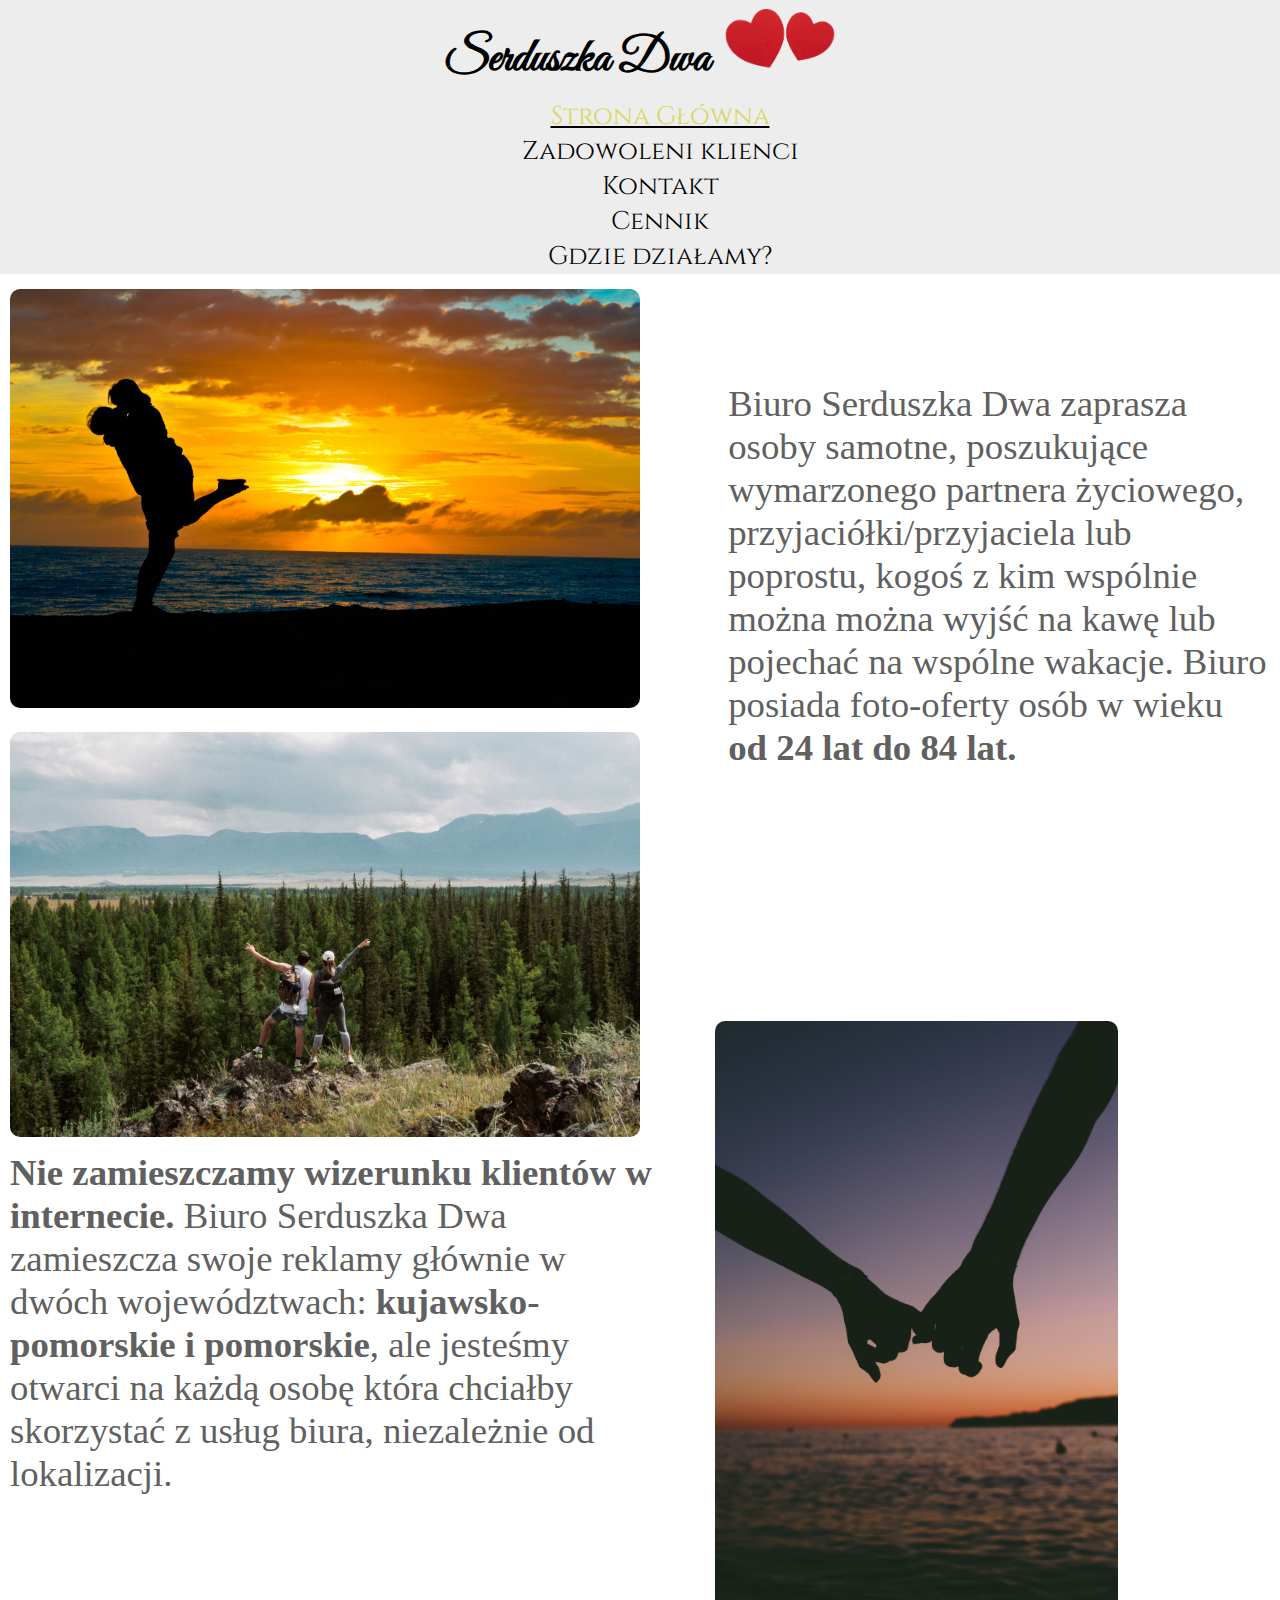
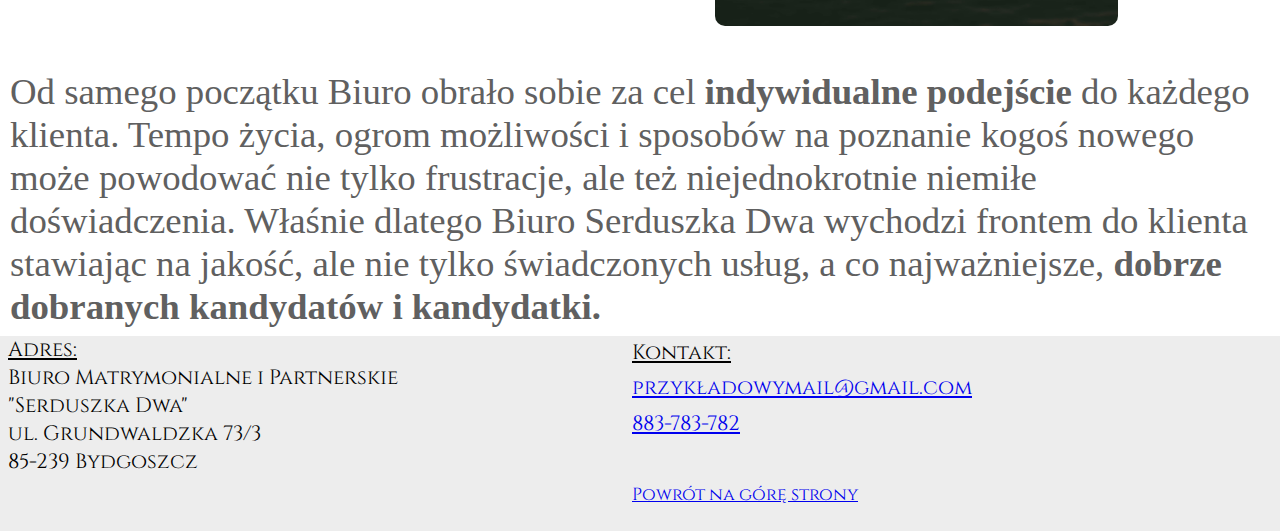
<file: index.html>
<!DOCTYPE html>
<html lang="en">
<head>
    <meta charset="UTF-8">
    <meta http-equiv="X-UA-Compatible" content="IE=edge">
    <meta name="viewport" content="width=device-width, initial-scale=1.0">
    <title>Serduszka Dwa - Biuro Matrymonialne i Partnerskie</title>
    <link rel="stylesheet" href="./resourses/stylesheet/index-style.css">
    <link rel="preconnect" href="https://fonts.googleapis.com">
    <link rel="preconnect" href="https://fonts.gstatic.com" crossorigin>
    <link href="https://fonts.googleapis.com/css2?family=Cinzel&display=swap" rel="stylesheet">
    <link rel="preconnect" href="https://fonts.googleapis.com">
    <link rel="preconnect" href="https://fonts.gstatic.com" crossorigin>
    <link href="https://fonts.googleapis.com/css2?family=Great+Vibes&display=swap" rel="stylesheet">
</head>
<body>
    <header>
        <div id="logo">
            <h1 class="logo">Serduszka Dwa</h1>
            <img class="logo-image" src="./resourses/images/logo-hearts.png">
        </div>
        <ul class="navigation">
            <li class="active">
                <a href="./index.html">Strona Główna</a>
            </li>
            <li>
                <a href="./resourses/html/media.html">Zadowoleni klienci</a>
            </li>
            <li>
                <a href="./resourses/html/contact.html">Kontakt</a>
            </li>
            <li>
                <a href="./resourses/html/price.html">Cennik</a>
            </li>
            <li>
                <a href="./resourses/html/location.html">Gdzie działamy?</a>
            </li>
        </ul>
    </header>
    <main>
        <img class="couple-in-shadow" src="./resourses/images/coupleinshadow.jpg">
        <img class="couple-hike" src="./resourses/images/couple-hike.jpg">
        <p class="p-one">Biuro Serduszka Dwa zaprasza osoby samotne, poszukujące wymarzonego partnera życiowego, przyjaciółki/przyjaciela lub poprostu,
            kogoś z kim wspólnie można można wyjść na kawę lub pojechać na wspólne wakacje.
            Biuro posiada foto-oferty osób w wieku <b>od 24 lat do 84 lat.</b></p>
        <p class="p-two"><b>Nie zamieszczamy wizerunku klientów w internecie.</b>
            Biuro Serduszka Dwa zamieszcza swoje reklamy głównie w dwóch województwach: <b>kujawsko-pomorskie i pomorskie</b>, ale
            jesteśmy otwarci na każdą osobę która chciałby skorzystać z usług biura, niezależnie od lokalizacji.</p>
        <img class="couple-hands" src="./resourses/images/couple-hands.jpg">
        <p class="p-three">Od samego początku Biuro obrało sobie za cel <b>indywidualne podejście</b> do każdego klienta. Tempo życia, ogrom możliwości i
            sposobów na poznanie kogoś nowego może powodować nie tylko frustracje, ale też niejednokrotnie niemiłe doświadczenia. Właśnie dlatego
            Biuro Serduszka Dwa wychodzi frontem do klienta stawiając na jakość, ale nie tylko świadczonych usług, a co najważniejsze, <b>dobrze dobranych
            kandydatów i kandydatki.</b></p>
    </main>
    <footer>
        <div class="column-one">
            <p class="address">Adres:</p>
            <p>Biuro Matrymonialne i Partnerskie<br>"Serduszka Dwa"<br>ul. Grundwaldzka 73/3<br>85-239 Bydgoszcz</p>
        </div>
        <div class="column-two">
            <p class="contact">Kontakt:</p>
            <p><a href="mailto:przykładowymail@gmail.com">przykładowymail@gmail.com</a><br><a href="tel:883-783-782">883-783-782</a></p>
            <br><a class="up" href="./index.html">Powrót na górę strony</a>
        </div>
    </footer>
</body>
</html>
</file>
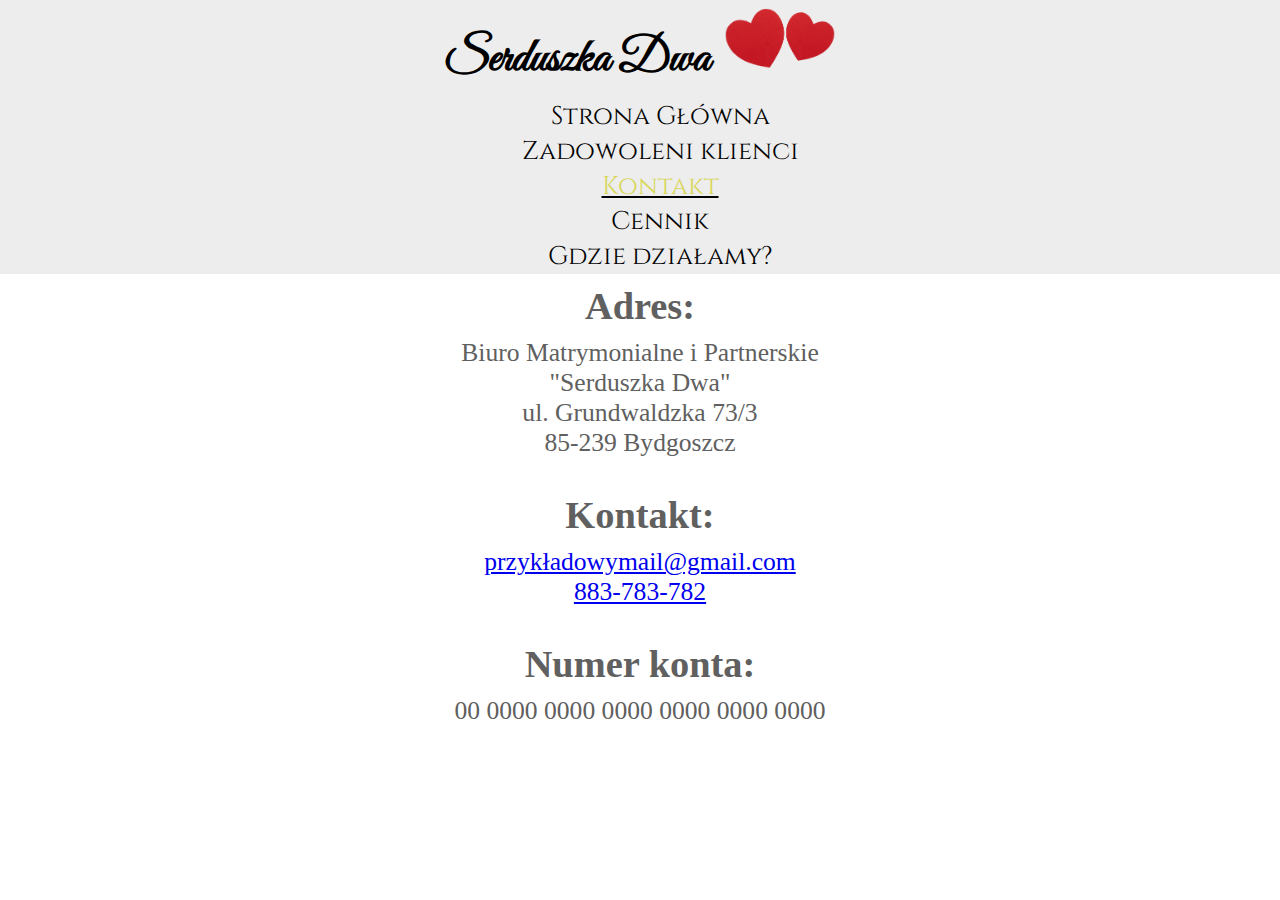
<file: resourses/html/contact.html>
<!DOCTYPE html>
<html lang="en">
<head>
    <meta charset="UTF-8">
    <meta http-equiv="X-UA-Compatible" content="IE=edge">
    <meta name="viewport" content="width=device-width, initial-scale=1.0">
    <title>Serduszka Dwa - Biuro Matrymonialne i Partnerskie</title>
    <link rel="stylesheet" href="../stylesheet/contact-style.css">
    <link rel="preconnect" href="https://fonts.googleapis.com">
    <link rel="preconnect" href="https://fonts.gstatic.com" crossorigin>
    <link href="https://fonts.googleapis.com/css2?family=Cinzel&display=swap" rel="stylesheet">
    <link rel="preconnect" href="https://fonts.googleapis.com">
    <link rel="preconnect" href="https://fonts.gstatic.com" crossorigin>
    <link href="https://fonts.googleapis.com/css2?family=Great+Vibes&display=swap" rel="stylesheet">
</head>
<body>
    <header>
        <div id="logo">
            <h1 class="logo">Serduszka Dwa</h1>
            <img class="logo-image" src="../images/logo-hearts.png">
        </div>
        <ul class="navigation">
            <li>
                <a href="../../index.html">Strona Główna</a>
            </li>
            <li>
                <a href="./media.html">Zadowoleni klienci</a>
            </li>
            <li class="active">
                <a href="./contact.html">Kontakt</a>
            </li>
            <li>
                <a href="./price.html">Cennik</a>
            </li>
            <li>
                <a href="./location.html">Gdzie działamy?</a>
            </li>
        </ul>
    </header>
    <main>
        <h2>Adres:</h2>
            <p class="main-adress">Biuro Matrymonialne i Partnerskie<br>"Serduszka Dwa"<br>ul. Grundwaldzka 73/3<br>85-239 Bydgoszcz</p><br>
        <h2>Kontakt:</h2>
            <p class="main-contact"><a href="mailto:przykładowymail@gmail.com">przykładowymail@gmail.com</a><br><a href="tel:883-783-782">883-783-782</a></p><br>
        <h2>Numer konta:</h2>
            <p class="main-account">00 0000 0000 0000 0000 0000 0000</p>
    </main>
    <footer>
        <div class="column-one">
            <p class="address">Adres:</p>
            <p>Biuro Matrymonialne i Partnerskie<br>"Serduszka Dwa"<br>ul. Grundwaldzka 73/3<br>85-239 Bydgoszcz</p>
        </div>
        <div class="column-two">
            <p class="contact">Kontakt:</p>
            <p><a href="mailto:przykładowymail@gmail.com">przykładowymail@gmail.com</a><br><a href="tel:883-783-782">883-783-782</a></p>
            <br><a class="up" href="./contact.html">Powrót na górę strony</a>
        </div>
    </footer>
</body>
</html>
</file>
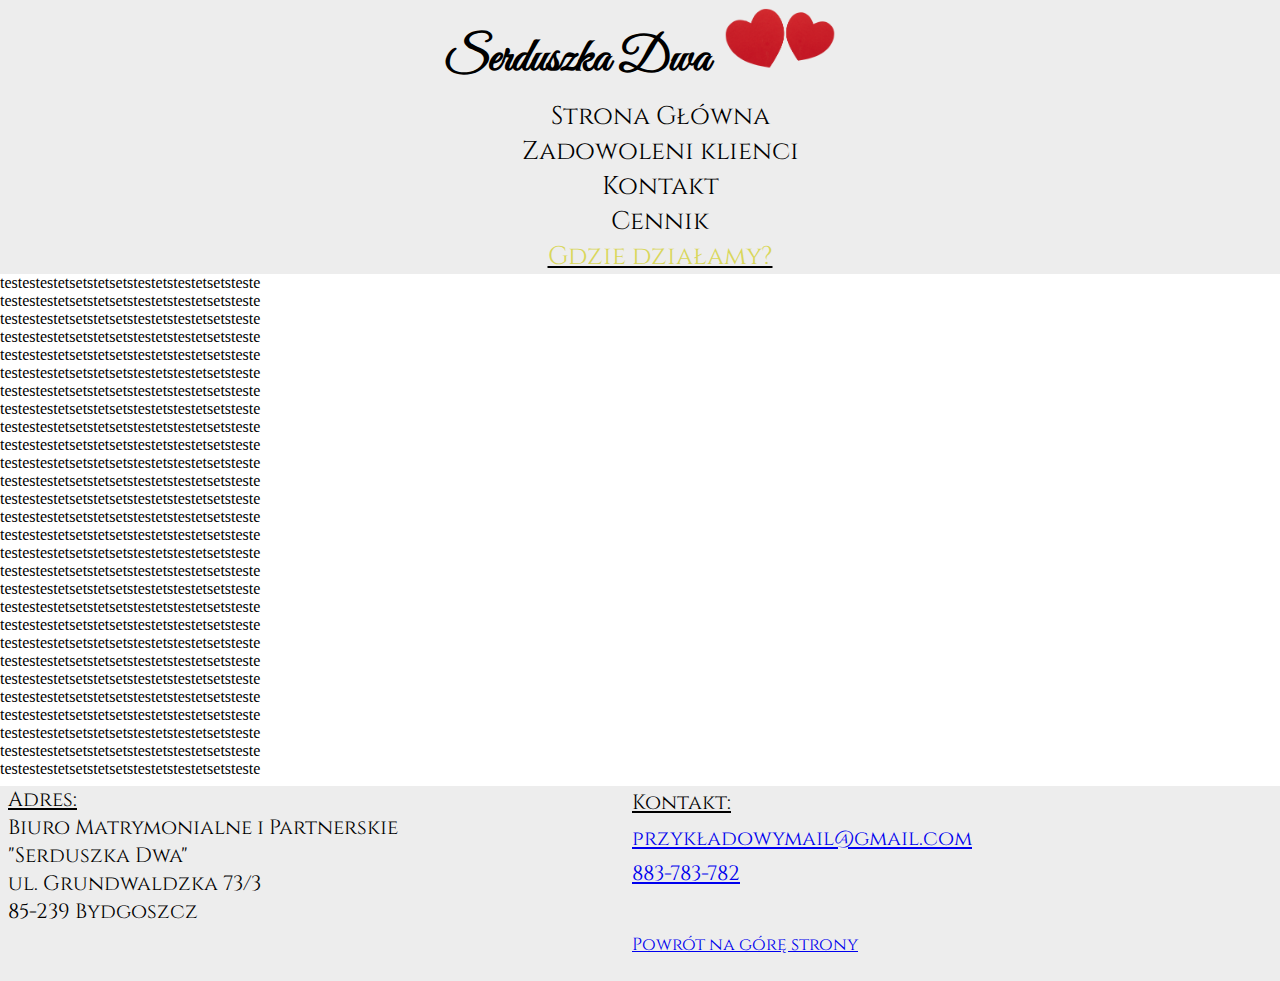
<file: resourses/html/location.html>
<!DOCTYPE html>
<html lang="en">
<head>
    <meta charset="UTF-8">
    <meta http-equiv="X-UA-Compatible" content="IE=edge">
    <meta name="viewport" content="width=device-width, initial-scale=1.0">
    <title>Serduszka Dwa - Biuro Matrymonialne i Partnerskie</title>
    <link rel="stylesheet" href="../stylesheet/location-style.css">
    <link rel="preconnect" href="https://fonts.googleapis.com">
    <link rel="preconnect" href="https://fonts.gstatic.com" crossorigin>
    <link href="https://fonts.googleapis.com/css2?family=Cinzel&display=swap" rel="stylesheet">
    <link rel="preconnect" href="https://fonts.googleapis.com">
    <link rel="preconnect" href="https://fonts.gstatic.com" crossorigin>
    <link href="https://fonts.googleapis.com/css2?family=Great+Vibes&display=swap" rel="stylesheet">
</head>
<body>
    <header>
        <div id="logo">
            <h1 class="logo">Serduszka Dwa</h1>
            <img class="logo-image" src="../images/logo-hearts.png">
        </div>
        <ul class="navigation">
            <li>
                <a href="../../index.html">Strona Główna</a>
            </li>
            <li>
                <a href="./media.html">Zadowoleni klienci</a>
            </li>
            <li>
                <a href="./contact.html">Kontakt</a>
            </li>
            <li>
                <a href="./price.html">Cennik</a>
            </li>
            <li class="active">
                <a href="./location.html">Gdzie działamy?</a>
            </li>
        </ul>
    </header>
    <main>
        <p>testestestetsetstetsetstestetstestetsetsteste<br>
            testestestetsetstetsetstestetstestetsetsteste<br>
            testestestetsetstetsetstestetstestetsetsteste<br>
            testestestetsetstetsetstestetstestetsetsteste<br>
            testestestetsetstetsetstestetstestetsetsteste<br>
            testestestetsetstetsetstestetstestetsetsteste<br>
            testestestetsetstetsetstestetstestetsetsteste<br>
            testestestetsetstetsetstestetstestetsetsteste<br>
            testestestetsetstetsetstestetstestetsetsteste<br>
            testestestetsetstetsetstestetstestetsetsteste<br>
            testestestetsetstetsetstestetstestetsetsteste<br>
            testestestetsetstetsetstestetstestetsetsteste<br>
            testestestetsetstetsetstestetstestetsetsteste<br>
            testestestetsetstetsetstestetstestetsetsteste<br>
            testestestetsetstetsetstestetstestetsetsteste<br>
            testestestetsetstetsetstestetstestetsetsteste<br>
            testestestetsetstetsetstestetstestetsetsteste<br>
            testestestetsetstetsetstestetstestetsetsteste<br>
            testestestetsetstetsetstestetstestetsetsteste<br>
            testestestetsetstetsetstestetstestetsetsteste<br>
            testestestetsetstetsetstestetstestetsetsteste<br>
            testestestetsetstetsetstestetstestetsetsteste<br>
            testestestetsetstetsetstestetstestetsetsteste<br>
            testestestetsetstetsetstestetstestetsetsteste<br>
            testestestetsetstetsetstestetstestetsetsteste<br>
            testestestetsetstetsetstestetstestetsetsteste<br>
            testestestetsetstetsetstestetstestetsetsteste<br>
            testestestetsetstetsetstestetstestetsetsteste<br></p>
    </main>
    <footer>
        <div class="column-one">
            <p class="address">Adres:</p>
            <p>Biuro Matrymonialne i Partnerskie<br>"Serduszka Dwa"<br>ul. Grundwaldzka 73/3<br>85-239 Bydgoszcz</p>
        </div>
        <div class="column-two">
            <p class="contact">Kontakt:</p>
            <p><a href="mailto:przykładowymail@gmail.com">przykładowymail@gmail.com</a><br><a href="tel:883-783-782">883-783-782</a></p>
            <br><a class="up" href="./location.html">Powrót na górę strony</a>
        </div>
    </footer>
</body>
</html>
</file>
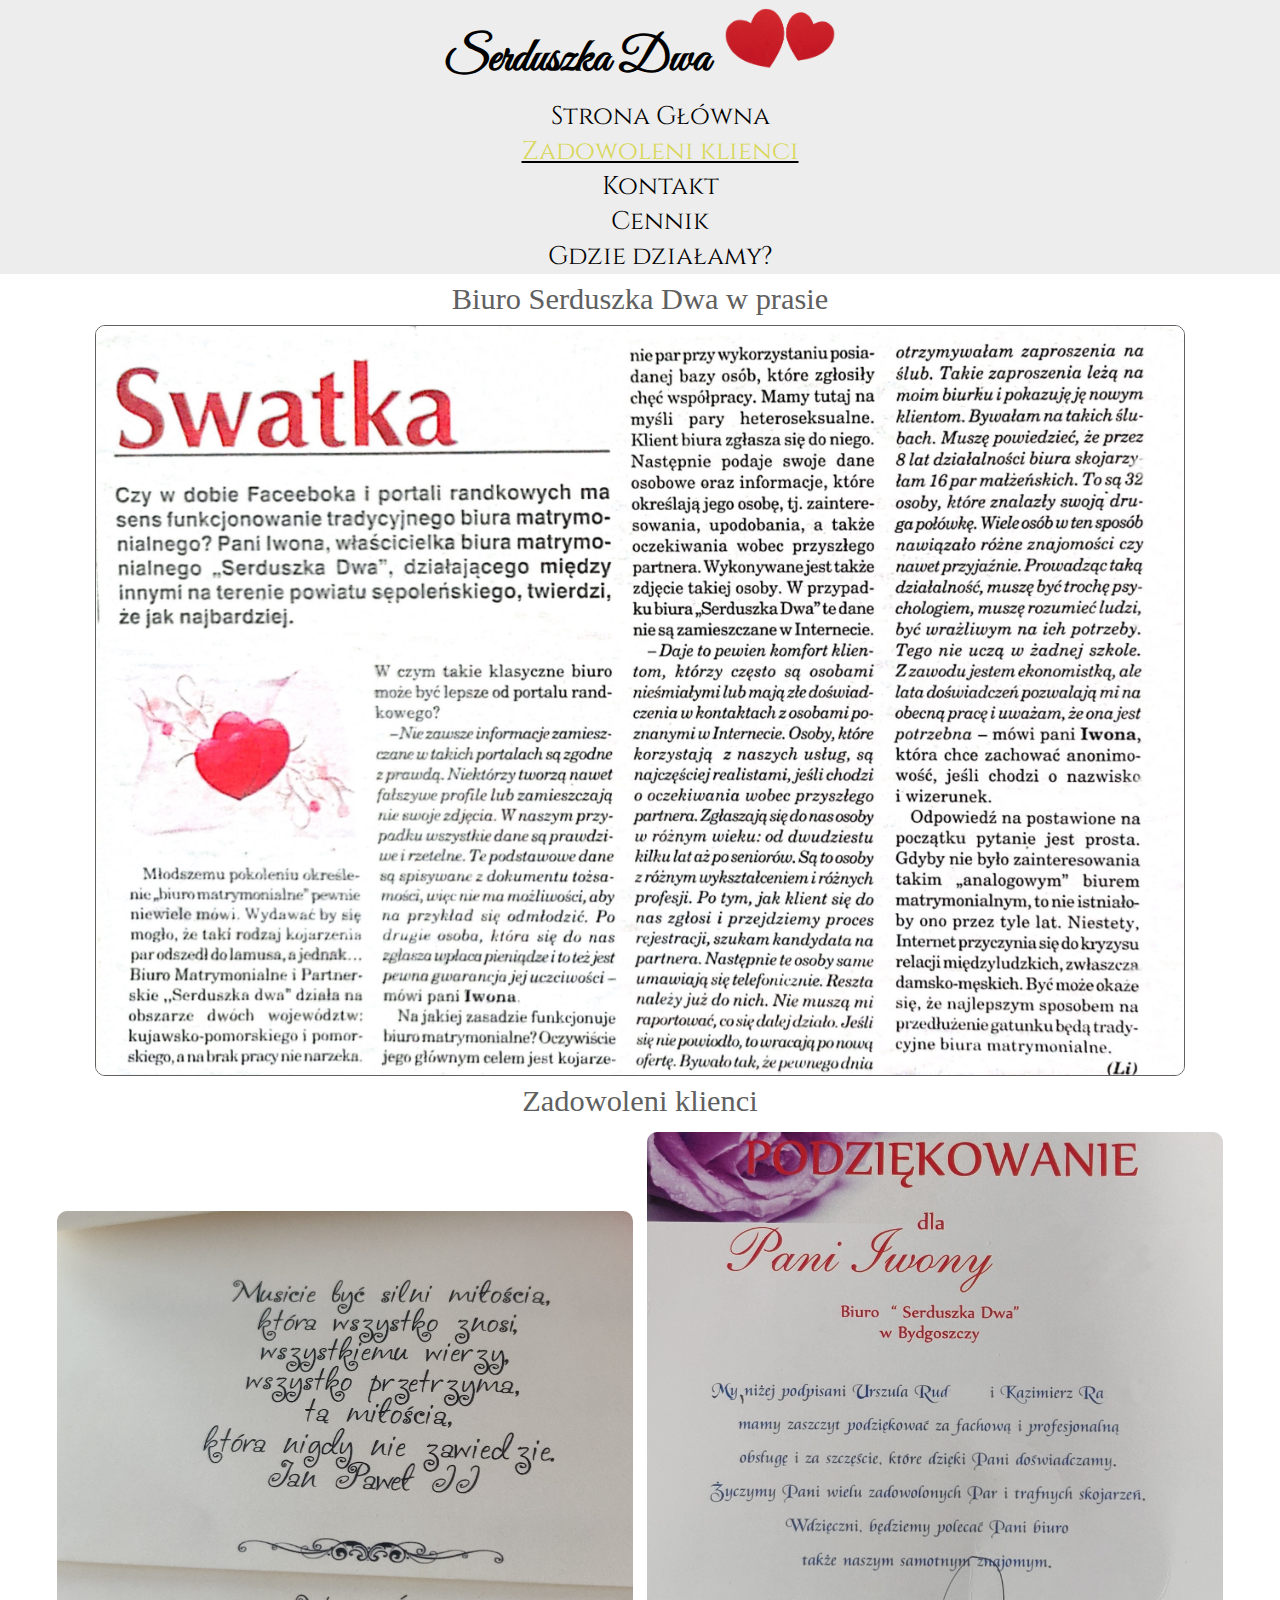
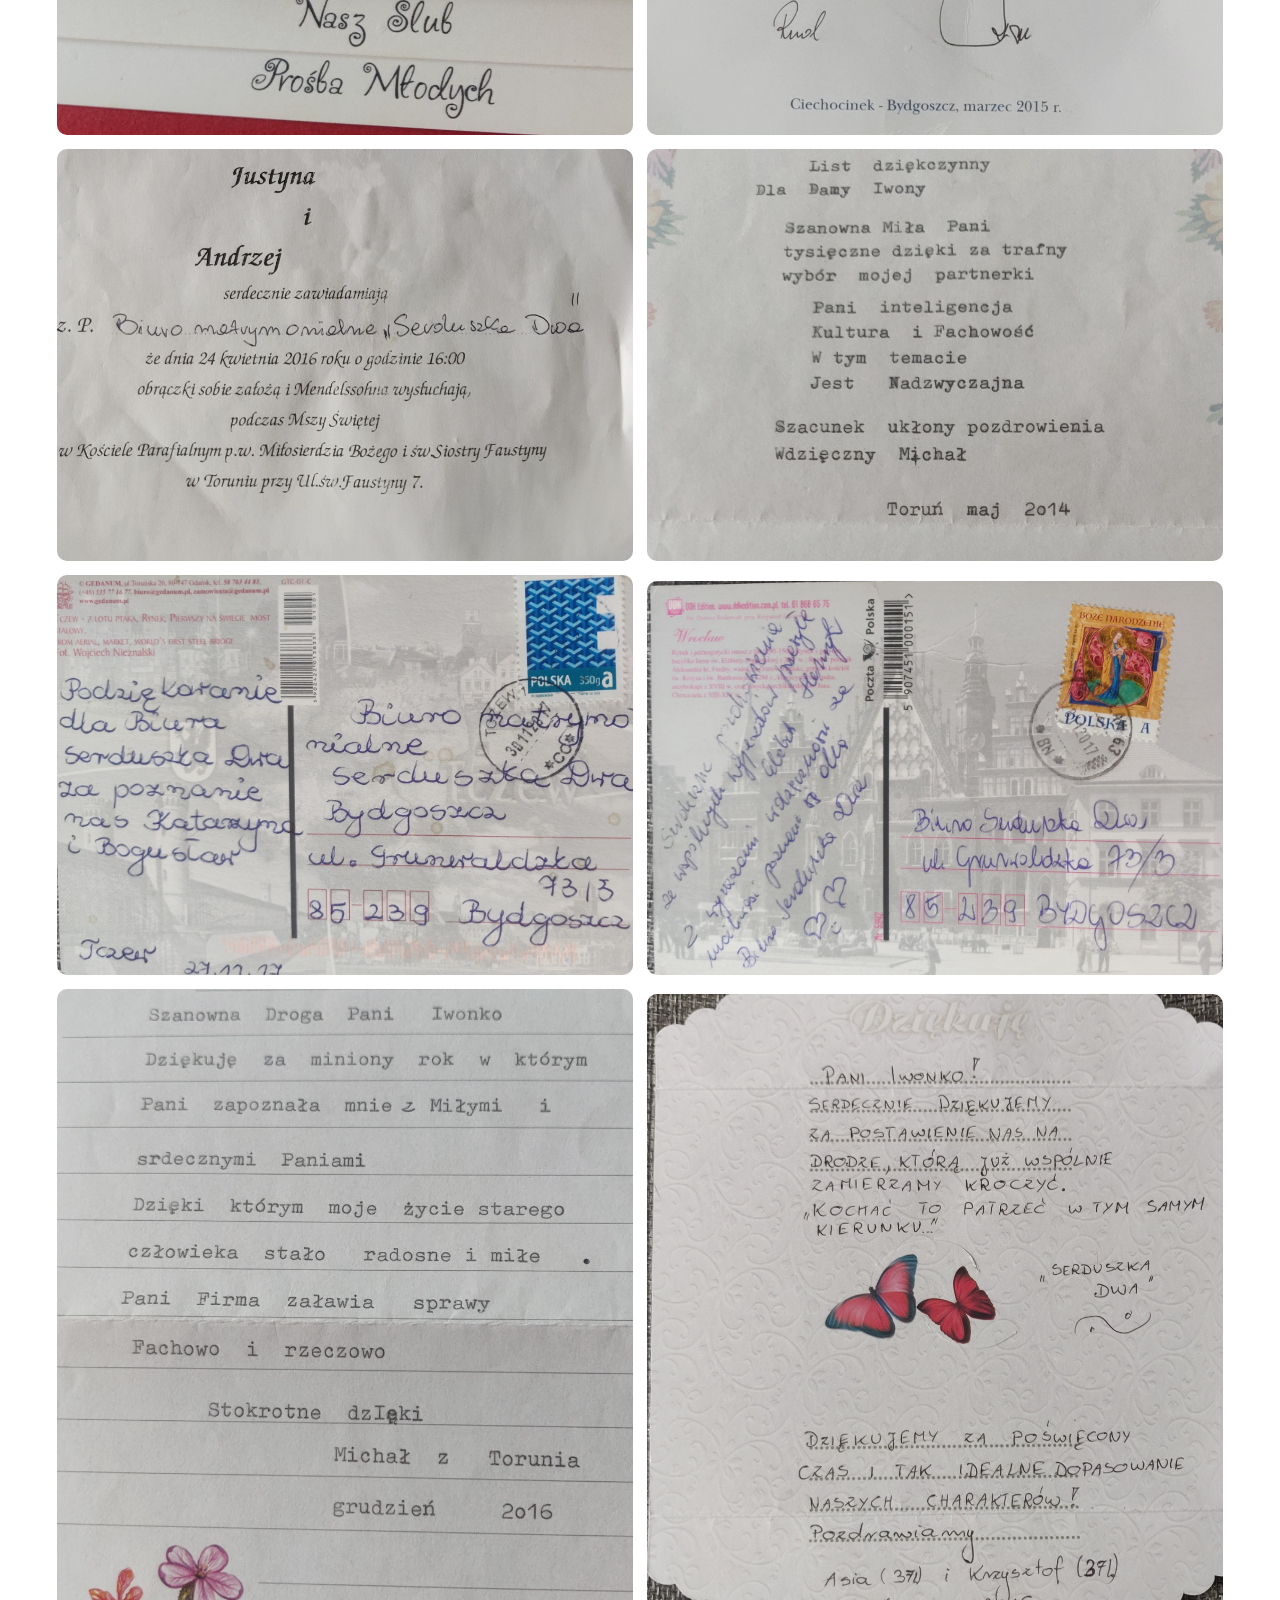
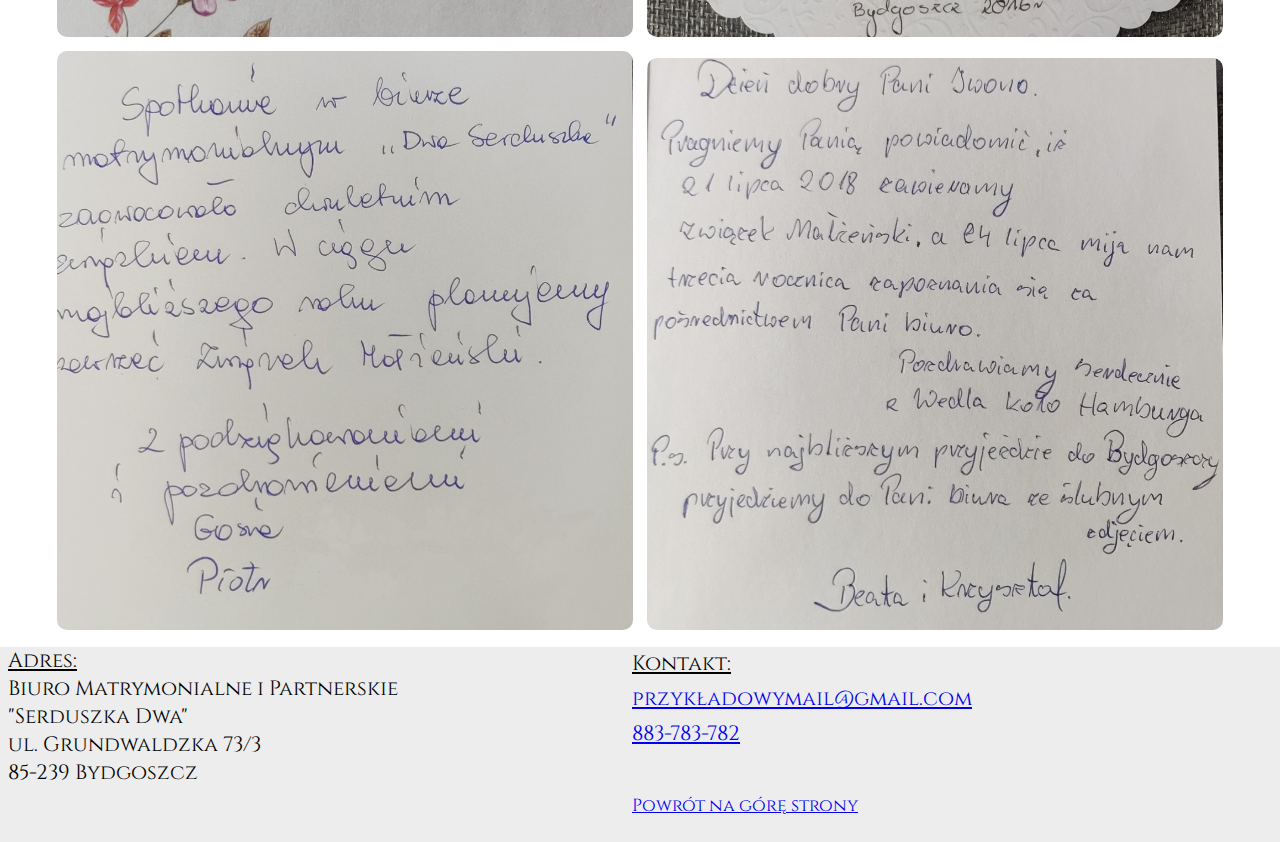
<file: resourses/html/media.html>
<!DOCTYPE html>
<html lang="en">
<head>
    <meta charset="UTF-8">
    <meta http-equiv="X-UA-Compatible" content="IE=edge">
    <meta name="viewport" content="width=device-width, initial-scale=1.0">
    <title>Serduszka Dwa - Biuro Matrymonialne i Partnerskie</title>
    <link rel="stylesheet" href="../stylesheet/media-style.css">
    <link rel="preconnect" href="https://fonts.googleapis.com">
    <link rel="preconnect" href="https://fonts.gstatic.com" crossorigin>
    <link href="https://fonts.googleapis.com/css2?family=Cinzel&display=swap" rel="stylesheet">
    <link rel="preconnect" href="https://fonts.googleapis.com">
    <link rel="preconnect" href="https://fonts.gstatic.com" crossorigin>
    <link href="https://fonts.googleapis.com/css2?family=Great+Vibes&display=swap" rel="stylesheet">
</head>
<body>
    <header>
        <div id="logo">
            <h1 class="logo">Serduszka Dwa</h1>
            <img class="logo-image" src="../images/logo-hearts.png">
        </div>
        <ul class="navigation">
            <li>
                <a href="../../index.html">Strona Główna</a>
            </li>
            <li class="active">
                <a href="./media.html">Zadowoleni klienci</a>
            </li>
            <li>
                <a href="./contact.html">Kontakt</a>
            </li>
            <li>
                <a href="./price.html">Cennik</a>
            </li>
            <li>
                <a href="./location.html">Gdzie działamy?</a>
            </li>
        </ul>
    </header>
    <main>
        <div id="h1">Biuro Serduszka Dwa w prasie</div>
            <img class="img-paper" src="../images/media/13.jpg">
        <div id="h2">Zadowoleni klienci</div>
        <div class="img-list">
            <img class="img" src="../images/media/2 - list.jpg">
            <img class="img" src="../images/media/15 - list.jpg">
            <img class="img" src="../images/media/16 - list.jpg">
            <img class="img" src="../images/media/12 - list.jpg">
            <img class="img" src="../images/media/14 - list.jpg">
            <img class="img" src="../images/media/4 - list.jpg">
            <img class="img" src="../images/media/10 - list.jpg">
            <img class="img" src="../images/media/19 - list.jpg">
            <img class="img" src="../images/media/18 - list.jpg">
            <img class="img" src="../images/media/17 - list.jpg">
        </div>
    </main>
    <footer>
        <div class="column-one">
            <p class="address">Adres:</p>
            <p>Biuro Matrymonialne i Partnerskie<br>"Serduszka Dwa"<br>ul. Grundwaldzka 73/3<br>85-239 Bydgoszcz</p>
        </div>
        <div class="column-two">
            <p class="contact">Kontakt:</p>
            <p><a href="mailto:przykładowymail@gmail.com">przykładowymail@gmail.com</a><br><a href="tel:883-783-782">883-783-782</a></p>
            <br><a class="up" href="./media.html">Powrót na górę strony</a>
        </div>
    </footer>
</body>
</html>
</file>
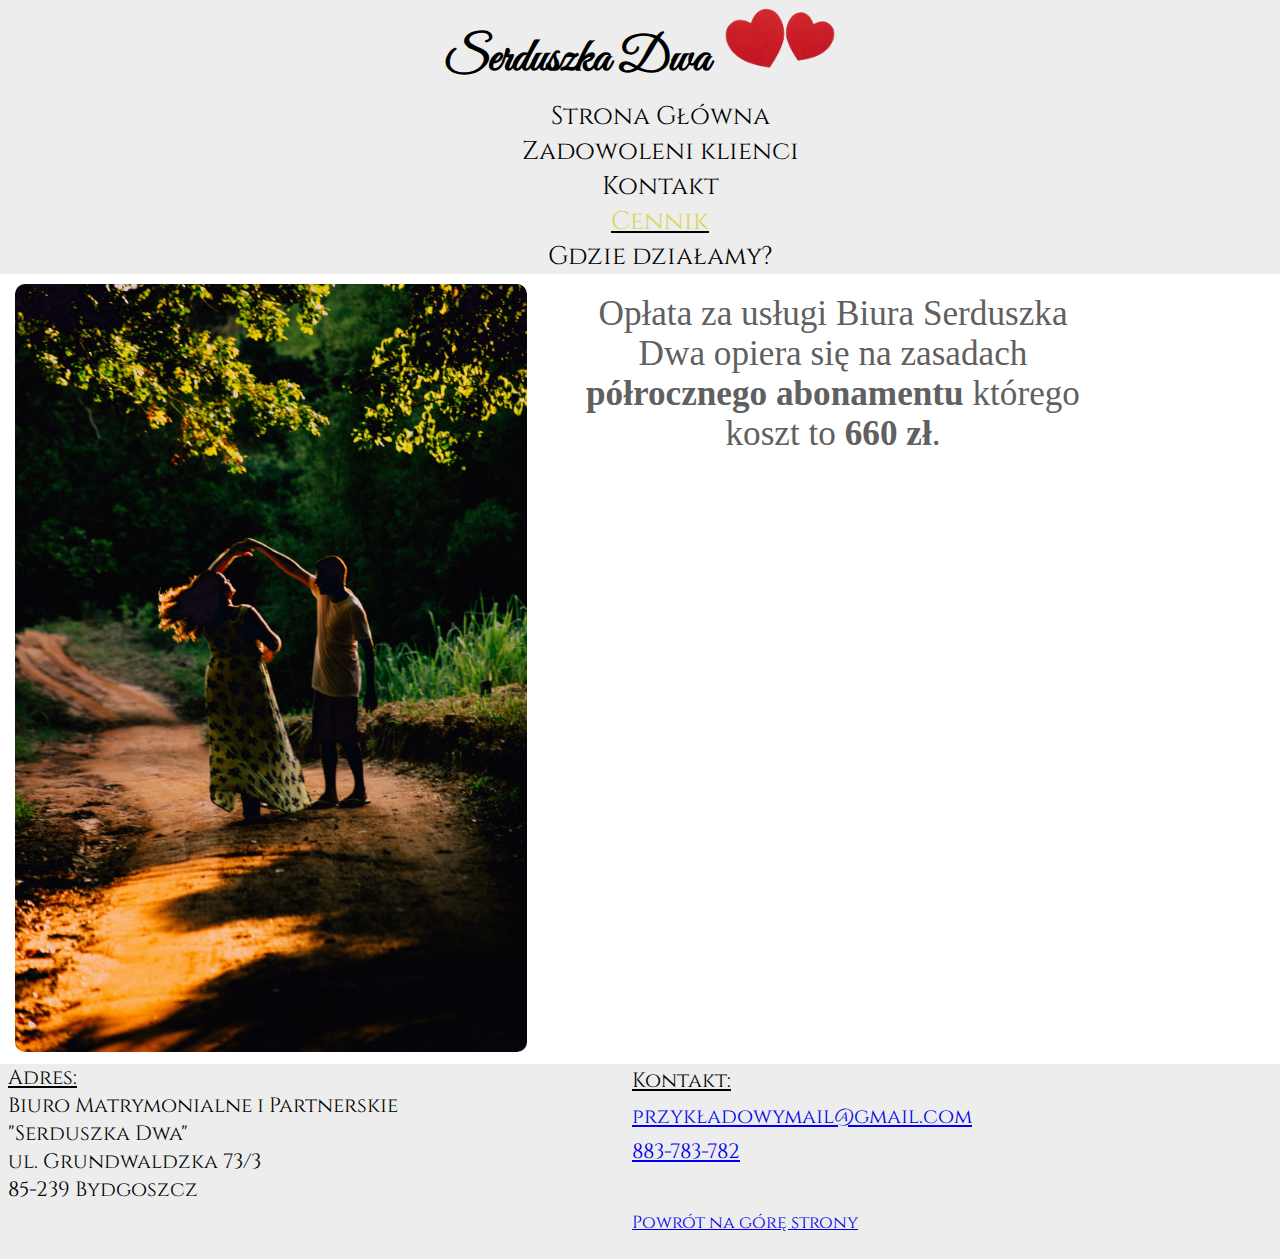
<file: resourses/html/price.html>
<!DOCTYPE html>
<html lang="en">
<head>
    <meta charset="UTF-8">
    <meta http-equiv="X-UA-Compatible" content="IE=edge">
    <meta name="viewport" content="width=device-width, initial-scale=1.0">
    <title>Serduszka Dwa - Biuro Matrymonialne i Partnerskie</title>
    <link rel="stylesheet" href="../stylesheet/price-style.css">
    <link rel="preconnect" href="https://fonts.googleapis.com">
    <link rel="preconnect" href="https://fonts.gstatic.com" crossorigin>
    <link href="https://fonts.googleapis.com/css2?family=Cinzel&display=swap" rel="stylesheet">
    <link rel="preconnect" href="https://fonts.googleapis.com">
    <link rel="preconnect" href="https://fonts.gstatic.com" crossorigin>
    <link href="https://fonts.googleapis.com/css2?family=Great+Vibes&display=swap" rel="stylesheet">
</head>
<body>
    <header>
        <div id="logo">
            <h1 class="logo">Serduszka Dwa</h1>
            <img class="logo-image" src="../images/logo-hearts.png">
        </div>
        <ul class="navigation">
            <li>
                <a href="../../index.html">Strona Główna</a>
            </li>
            <li>
                <a href="./media.html">Zadowoleni klienci</a>
            </li>
            <li>
                <a href="./contact.html">Kontakt</a>
            </li>
            <li class="active">
                <a href="./price.html">Cennik</a>
            </li>
            <li>
                <a href="./location.html">Gdzie działamy?</a>
            </li>
        </ul>
    </header>
    <main>
        <img class="couple-dance" src="../images/couple-dance.jpg"> 
        <div class="price-info">Opłata za usługi Biura Serduszka Dwa opiera się na zasadach <b>półrocznego abonamentu</b> którego koszt to <b>660 zł</b>.</div>
    </main>
    <footer>
        <div class="column-one">
            <p class="address">Adres:</p>
            <p>Biuro Matrymonialne i Partnerskie<br>"Serduszka Dwa"<br>ul. Grundwaldzka 73/3<br>85-239 Bydgoszcz</p>
        </div>
        <div class="column-two">
            <p class="contact">Kontakt:</p>
            <p><a href="mailto:przykładowymail@gmail.com">przykładowymail@gmail.com</a><br><a href="tel:883-783-782">883-783-782</a></p>
            <br><a class="up" href="./price.html">Powrót na górę strony</a>
        </div>
    </footer>
</body>
</html>
</file>
<file: resourses/stylesheet/index-style.css>
* {
    margin: 0;
}

html {
    font-size: 16px;
    height: 100%;
}

/* HEADER */

header {
    pointer-events: auto;
    background-color: #EDEDED;
    width: 100%;
}

#logo {
    text-align: center;
}


.logo {
    font-size: 2.8rem;
    font-family: 'Great Vibes', cursive;
    display: inline-block;
}

.logo-image {
    width: 5.8rem;
    display: inline-block;
    margin-top: 8px;
    padding-left: 10px;
}

ul {
    padding-top: 10px;
    z-index: 100;
    position: relative;
}

li {
    display: block;
    font-size: 1rem;
    font-family: 'Cinzel', serif;
    text-align: center;
}

li a {
    color: #000000;
    text-decoration: none;
}

.active {
    text-decoration: underline;
}

.active a {
    color: #D9D75B
}

/*BODY*/

main {
    margin: 5px 10px;
}

.couple-in-shadow {
    width: 52%;
    margin-top: 10px;
    margin-bottom: 10px;
    border-radius: 10px;
}

.couple-hike {
    width: 52%;
    margin-top: 10px;
    margin-bottom: 10px;
    border-radius: 10px;
}

.p-one {
    font-family: 'Antwerp Regular','Times New Roman',Times,serif;
    font-size: 1.1rem;
    width: 46%;
    color: #606060;
    float: right;
    margin-top: -145px;
}

.p-two {
    font-family: 'Antwerp Regular','Times New Roman',Times,serif;
    font-size: 1.1rem;
    width: 58%;
    color: #606060;
    float: left;
}

.couple-hands {
    width: 35%;
    border-radius: 10px;
    margin-left: 15px;
    margin-top: 15px;
    margin-bottom: 30px;
}

.p-three {
    font-family: 'Antwerp Regular','Times New Roman',Times,serif;
    font-size: 1.1rem;
    color: #606060;
}

.flowers-horizontal {
    width: 100%;
    opacity: 0.8;
}

/*FOOTER*/

footer {
    width: 100%;
    background-color: #EDEDED;
    margin-top: 8px;
    min-height: 95px;
}

.column-one {
    font-family: 'Cinzel', serif;
    font-size: 0.7rem;
    float: left;
    display: inline;
    width: 40%;
    padding-left: 8px;
}

.column-two {
    font-family: 'Cinzel', serif;
    font-size: 0.7rem;
    float: right;
    display: inline;
    padding-right: 8px;
    line-height: 1.2rem;
    width: 50%;
}

.up {
    font-family: 'Cinzel', serif;
    font-size: 0.5rem;
}

.address,
.contact {
    text-decoration: underline;
    background-color: #EDEDED;
}

/* @media section */

@media only screen and (min-width: 425px) {
    .p-one {
        margin-top: -160px;
        
    }

    .couple-hands {
        margin-top: -30px;
    }

    .p-three {
        margin-top: -20px;
    }
}

@media only screen and (min-width: 768px) {
    .logo {
        font-size: 3.1rem;
    }

    .logo-image {
        width: 6.1rem;
    }

    li {
        font-size: 1.3rem;
    }

    .couple-in-shadow {
        width: 50%;
        margin-top: 10px;
        margin-bottom: 10px;
        border-radius: 10px;
    }

    .couple-hike {
        width: 50%;
        margin-top: 10px;
        margin-bottom: 10px;
        border-radius: 10px;
    }

    .p-one {
        font-size: 1.75rem;
        width: 43%;
        margin-top: -260px;
        
    }

    .p-two {
        font-size: 1.75rem;
        width: 52%;
        
    }

    .couple-hands {
        width: 32%;
        margin-top: -90px;
        margin-left: 50px;
    }

    .p-three {
        font-size: 1.75rem;
        margin-top: 10px;
    }

    .column-one {
        font-size: 1.1rem;
    }

    .column-two {
        font-size: 1.1rem;
        line-height: 1.7rem;
    }

    .up {
        font-size: 0.8rem;
    }

    footer {
        min-height: 140px;
    }
}

@media only screen and (min-width: 1024px) {
    .logo {
        font-size: 3rem;
    }

    .logo-image {
        width: 7rem;
    }

    li {
        font-size: 1.6rem;
    }

    .couple-in-shadow {
        width: 50%;
        margin-top: 10px;
        margin-bottom: 10px;
        border-radius: 10px;
    }

    .couple-hike {
        width: 50%;
        margin-top: 10px;
        margin-bottom: 10px;
        border-radius: 10px;
    }

    .p-one {
        font-size: 2.3rem;
        width: 43%;
        margin-top: -340px;
        
    }

    .p-two {
        font-size: 2.3rem;
        width: 52%;
        
    }

    .couple-hands {
        width: 32%;
        margin-top: -130px;
        margin-left: 50px;
    }

    .p-three {
        font-size: 2.3rem;
        margin-top: 10px;
    }

    .column-one {
        font-size: 1.3rem;
    }

    .column-two {
        font-size: 1.3rem;
        line-height: 2.2rem;
    }

    .up {
        font-size: 1.1rem;
    }

    footer {
        min-height: 195px;
    }
}

@media only screen and (min-width: 1440px) {
    #logo {
        text-align: left;
        padding-top: 8px;
        padding-left: 15px;
        margin-bottom: 30px;
    }

    .logo {
        font-size: 3.3rem;
        position: absolute;
    }

    .logo-image {
        width: 6.3rem;
        position: absolute;
        margin-left: 300px;
        margin-top: -5px;
    }

    ul {
        position: relative;
    }

    li {
        display: inline-block;
        font-size: 1.45rem;
        padding: 8px;
    }

    .couple-in-shadow {
        width: 50%;
        margin-top: 10px;
        border-radius: 10px;
        margin-left: 25px;
    }

    .couple-hike {
        width: 50%;
        border-radius: 10px;
        margin-left: 25px;
    }

    .p-one {
        font-size: 2.3rem;
        width: 43%;
        margin-top: -485px;
        
    }

    .p-two {
        font-size: 2.3rem;
        width: 45%;
        float: right;
        margin-top: 15px;
    }

    .couple-hands {
        width: 30%;
        margin-left: 840px;
        margin-top: -80px;
    }

    .p-three {
        font-size: 2.3rem;
        width: 42%;
        margin-left: 90px;
        margin-top: -590px;
        margin-bottom: 60px;
    }

    .navigation {
        text-align: right;

    }

    footer {
        min-height: 170px;
    }

    .column-one {
        font-size: 1.2rem;
    }
    
    .column-two {
        font-size: 1.2rem;
        line-height: 2rem;
    }
    
    .up {
        font-size: 1rem;
    }
}

@media only screen and (min-width: 1900px) {
    #logo {
        text-align: left;
        padding-top: 8px;
        padding-left: 15px;
        margin-bottom: 30px;
    }

    .logo {
        font-size: 4rem;
        position: absolute;
    }

    .logo-image {
        width: 8rem;
        position: absolute;
        margin-left: 360px;
        margin-top: -5px;
    }

    ul {
        position: relative;
    }

    li {
        display: inline-block;
        font-size: 1.8rem;
        padding: 8px;
    }

    .navigation {
        text-align: right;

    }

    footer {
        min-height: 175px;
    }

    .column-one {
        font-size: 1.6rem;
    }

    .column-two {
        font-size: 1.6rem;
    }

    .up {
        font-size: 1.4rem;
    }
}
</file>
<file: resourses/stylesheet/contact-style.css>
* {
    margin: 0;
}

html {
    font-size: 16px;
}

/* HEADER */

header {  
    pointer-events: auto;
    background-color: #EDEDED;
    width: 100%;
}

#logo {
    text-align: center;
}

.logo {
    font-size: 2.8rem;
    font-family: 'Great Vibes', cursive;
    display: inline-block;
}

.logo-image {
    width: 5.8rem;
    display: inline-block;
    margin-top: 8px;
    padding-left: 10px;
}

ul {
    padding-top: 10px;
    z-index: 100;
    position: relative;   
}

li {
    display: block;
    font-size: 1rem;
    font-family: 'Cinzel', serif;
    text-align: center;
}

li a {
    color: #000000;
    text-decoration: none;
}

.active {
    text-decoration: underline;
}

.active a {
    color: #D9D75B
}

/*BODY*/

main {
    text-align: center;
    font-family: 'Antwerp Regular','Times New Roman',Times,serif;
    font-size: 1.1rem;  
    color: #606060;
    margin-top: 10px;
}

.main-adress,
.main-contact,
.main-account {
    margin-top: 10px;
    margin-bottom: 5px;
    
}

/*FOOTER*/

footer {
    width: 100%;
    background-color: #EDEDED;
    margin-top: 8px;
    min-height: 95px;
    visibility: hidden;
}

.column-one {
    font-family: 'Cinzel', serif;
    font-size: 0.7rem;
    float: left;
    display: inline;
    width: 40%;
    padding-left: 8px;
}

.column-two {
    font-family: 'Cinzel', serif;
    font-size: 0.7rem;
    float: right;
    display: inline;
    padding-right: 8px;
    line-height: 1.2rem;
    width: 50%;
}

.up {
    font-family: 'Cinzel', serif;
    font-size: 0.5rem;
}

.address,
.contact {
    text-decoration: underline;
    background-color: #EDEDED;
}

/* @media section */
@media only screen and (min-width: 768px) {
    .logo {
        font-size: 3.1rem;
    }

    .logo-image {
        width: 6.1rem;
    }

    li {
        font-size: 1.3rem;
    }
}

@media only screen and (min-width: 1024px) {
    .logo {
        font-size: 3rem;
    }

    .logo-image {
        width: 7rem;
    }

    li {
        font-size: 1.6rem;
    }

    main {
        font-size: 1.6rem;
    }

}

@media only screen and (min-width: 1440px) {
    #logo {
        text-align: left;
        padding-top: 8px;
        padding-left: 15px;
        margin-bottom: 30px;
    }

    .logo {
        font-size: 3.3rem;
        position: absolute;
    }

    .logo-image {
        width: 6.3rem;
        position: absolute;
        margin-left: 300px;
        margin-top: -5px;
    }

    ul {
        position: relative;
    }

    li {
        display: inline-block;
        font-size: 1.45rem;
        padding: 8px;
    }

    main {
        font-size: 1.6rem;
    }

    .navigation {
        text-align: right;

    }

    footer {
        min-height: 170px;
    }

    .column-one {
        font-size: 1.2rem;
    }
    
    .column-two {
        font-size: 1.2rem;
        line-height: 2rem;
    }
    
    .up {
        font-size: 1rem;
    }
}

@media only screen and (min-width: 1900px) {
    #logo {
        text-align: left;
        padding-top: 8px;
        padding-left: 15px;
        margin-bottom: 30px;
    }
    
    .logo {
        font-size: 4rem;
        position: absolute;
    }

    .logo-image {
        width: 8rem;
        position: absolute;
        margin-left: 360px;
        margin-top: -5px;
    }

    ul {
        position: relative;
    }

    li {
        display: inline-block;
        font-size: 1.8rem;
        padding: 8px;  
    }

    .navigation {
        text-align: right;
        
    }
    
    footer {
        min-height: 175px;
    }

    .column-one {
        font-size: 1.6rem;
    }
    
    .column-two {
        font-size: 1.6rem;
    }
    
    .up {
        font-size: 1.4rem;
    }
}
</file>
<file: resourses/stylesheet/location-style.css>
* {
    margin: 0;
}

html {
    font-size: 16px;
}

/* HEADER */

header {  
    pointer-events: auto;
    background-color: #EDEDED;
    width: 100%;
}

#logo {
    text-align: center;
}

.logo {
    font-size: 2.8rem;
    font-family: 'Great Vibes', cursive;
    display: inline-block;
}

.logo-image {
    width: 5.8rem;
    display: inline-block;
    margin-top: 8px;
    padding-left: 10px;
}

ul {
    padding-top: 10px;
    z-index: 100;
    position: relative;   
}

li {
    display: block;
    font-size: 1rem;
    font-family: 'Cinzel', serif;
    text-align: center;
}

li a {
    color: #000000;
    text-decoration: none;
}

.active {
    text-decoration: underline;
}

.active a {
    color: #D9D75B
}

/*BODY*/

img {
    display: block;
    margin-left: auto;
    margin-right: auto;
    width: 80%;
}

/*FOOTER*/

footer {
    width: 100%;
    background-color: #EDEDED;
    margin-top: 8px;
    min-height: 95px;
}

.column-one {
    font-family: 'Cinzel', serif;
    font-size: 0.7rem;
    float: left;
    display: inline;
    width: 40%;
    padding-left: 8px;
}

.column-two {
    font-family: 'Cinzel', serif;
    font-size: 0.7rem;
    float: right;
    display: inline;
    padding-right: 8px;
    line-height: 1.2rem;
    width: 50%;
}

.up {
    font-family: 'Cinzel', serif;
    font-size: 0.5rem;
}

.address,
.contact {
    text-decoration: underline;
    background-color: #EDEDED;
}

/* @media section */
@media only screen and (min-width: 768px) {
    .logo {
         font-size: 3.1rem;
    }
    
    .logo-image {
        width: 6.1rem;
    }
    
    li {
         font-size: 1.3rem;
    }



    .column-one {
        font-size: 1.1rem;
    }

    .column-two {
        font-size: 1.1rem;
        line-height: 1.7rem;
    }

    .up {
        font-size: 0.8rem;
    }

    footer {
        min-height: 140px;
    }
    
}

@media only screen and (min-width: 1024px) {
    .logo {
        font-size: 3rem;
    }

    .logo-image {
        width: 7rem;
    }

    li {
        font-size: 1.6rem;
    }
    .column-one {
        font-size: 1.3rem;
    }

    .column-two {
        font-size: 1.3rem;
        line-height: 2.2rem;
    }

    .up {
        font-size: 1.1rem;
    }

    footer {
        min-height: 195px;
    }
}

@media only screen and (min-width: 1440px) {
    #logo {
        text-align: left;
        padding-top: 8px;
        padding-left: 15px;
        margin-bottom: 30px;
    }

    .logo {
        font-size: 3.3rem;
        position: absolute;
    }

    .logo-image {
        width: 6.3rem;
        position: absolute;
        margin-left: 300px;
        margin-top: -5px;
    }

    ul {
        position: relative;
    }

    li {
        display: inline-block;
        font-size: 1.45rem;
        padding: 8px;
    }


    .navigation {
        text-align: right;

    }

    footer {
        min-height: 170px;
    }

    .column-one {
        font-size: 1.2rem;
    }
    
    .column-two {
        font-size: 1.2rem;
        line-height: 2rem;
    }
    
    .up {
        font-size: 1rem;
    }
}

@media only screen and (min-width: 1900px) {
    #logo {
        text-align: left;
        padding-top: 8px;
        padding-left: 15px;
        margin-bottom: 30px;
    }
    
    .logo {
        font-size: 4rem;
        position: absolute;
    }

    .logo-image {
        width: 8rem;
        position: absolute;
        margin-left: 360px;
        margin-top: -5px;
    }

    ul {
        position: relative;
    }

    li {
        display: inline-block;
        font-size: 1.8rem;
        padding: 8px;  
    }

    .navigation {
        text-align: right;
        
    }
    
    footer {
        min-height: 175px;
    }

    .column-one {
        font-size: 1.6rem;
    }
    
    .column-two {
        font-size: 1.6rem;
    }
    
    .up {
        font-size: 1.4rem;
    }
}
</file>
<file: resourses/stylesheet/media-style.css>
* {
    margin: 0;
}

html {
    font-size: 16px;
}

/* HEADER */

header {  
    pointer-events: auto;
    background-color: #EDEDED;
    width: 100%;
}

#logo {
    text-align: center;
}

.logo {
    font-size: 2.8rem;
    font-family: 'Great Vibes', cursive;
    display: inline-block;
}

.logo-image {
    width: 5.8rem;
    display: inline-block;
    margin-top: 8px;
    padding-left: 10px;
}

ul {
    padding-top: 10px;
    z-index: 100;
    position: relative;   
}

li {
    display: block;
    font-size: 1rem;
    font-family: 'Cinzel', serif;
    text-align: center;
}

li a {
    color: #000000;
    text-decoration: none;
}

.active {
    text-decoration: underline;
}

.active a {
    color: #D9D75B
}

/*BODY*/

#h1,
#h2 {
    font-family: 'Antwerp Regular','Times New Roman',Times,serif; 
    color: #606060;
    text-align: center;
    margin-top: 8px;
    margin-bottom: 8px;
    font-size: 1.7rem;
}

.img-paper {
    border: 1px solid #606060;
    border-radius: 10px;
    width: 85%;
    display: block;
    margin-left: auto;
    margin-right: auto;
}

.img-list {
    width: 100%;
    text-align: center;
}

.img {
    margin: 5px;
    border-radius: 10px;
    width: 45%;
}

/*FOOTER*/

footer {
    width: 100%;
    background-color: #EDEDED;
    margin-top: 8px;
    min-height: 95px;
}

.column-one {
    font-family: 'Cinzel', serif;
    font-size: 0.7rem;
    float: left;
    display: inline;
    width: 40%;
    padding-left: 8px;
}

.column-two {
    font-family: 'Cinzel', serif;
    font-size: 0.7rem;
    float: right;
    display: inline;
    padding-right: 8px;
    line-height: 1.2rem;
    width: 50%;
}

.up {
    font-family: 'Cinzel', serif;
    font-size: 0.5rem;
}

.address,
.contact {
    text-decoration: underline;
    background-color: #EDEDED;
}

/* @media section */
@media only screen and (min-width: 768px) {
    .logo {
        font-size: 3.1rem;
    }

    .logo-image {
        width: 6.1rem;
    }

    li {
        font-size: 1.3rem;
    }

    .column-one {
        font-size: 1.1rem;
    }

    .column-two {
        font-size: 1.1rem;
        line-height: 1.7rem;
    }

    .up {
        font-size: 0.8rem;
    }

    footer {
        min-height: 140px;
    }
    
}

@media only screen and (min-width: 1024px) {
    .logo {
        font-size: 3rem;
    }

    .logo-image {
        width: 7rem;
    }

    li {
        font-size: 1.6rem;
    }

    #h1,
    #h2 {
        font-size: 1.9rem;
    }

    .column-one {
        font-size: 1.3rem;
    }

    .column-two {
        font-size: 1.3rem;
        line-height: 2.2rem;
    }

    .up {
        font-size: 1.1rem;
    }

    footer {
        min-height: 195px;
    }
}

@media only screen and (min-width: 1440px) {
    #logo {
        text-align: left;
        padding-top: 8px;
        padding-left: 15px;
        margin-bottom: 30px;
    }

    .logo {
        font-size: 3.3rem;
        position: absolute;
    }

    .logo-image {
        width: 6.3rem;
        position: absolute;
        margin-left: 300px;
        margin-top: -5px;
    }

    ul {
        position: relative;
    }

    li {
        display: inline-block;
        font-size: 1.45rem;
        padding: 8px;
    }

    .navigation {
        text-align: right;

    }

    footer {
        min-height: 170px;
    }

    .column-one {
        font-size: 1.2rem;
    }
    
    .column-two {
        font-size: 1.2rem;
        line-height: 2rem;
    }
    
    .up {
        font-size: 1rem;
    }
}

@media only screen and (min-width: 1900px) {
    #logo {
        text-align: left;
        padding-top: 8px;
        padding-left: 15px;
        margin-bottom: 30px;
    }
    
    .logo {
        font-size: 4rem;
        position: absolute;
    }

    .logo-image {
        width: 8rem;
        position: absolute;
        margin-left: 360px;
        margin-top: -5px;
    }

    ul {
        position: relative;
    }

    li {
        display: inline-block;
        font-size: 1.8rem;
        padding: 8px;  
    }

    .navigation {
        text-align: right;
        
    }
    
    footer {
        min-height: 175px;
    }

    .column-one {
        font-size: 1.6rem;
    }
    
    .column-two {
        font-size: 1.6rem;
    }
    
    .up {
        font-size: 1.4rem;
    }
}
</file>
<file: resourses/stylesheet/price-style.css>
* {
    margin: 0;
}

html {
    font-size: 16px;
}

/* HEADER */

header {  
    pointer-events: auto;
    background-color: #EDEDED;
    width: 100%;
}

#logo {
    text-align: center;
}

.logo {
    font-size: 2.8rem;
    font-family: 'Great Vibes', cursive;
    display: inline-block;
}

.logo-image {
    width: 5.8rem;
    display: inline-block;
    margin-top: 8px;
    padding-left: 10px;
}

ul {
    padding-top: 10px;
    z-index: 100;
    position: relative;   
}

li {
    display: block;
    font-size: 1rem;
    font-family: 'Cinzel', serif;
    text-align: center;
}

li a {
    color: #000000;
    text-decoration: none;
}

.active {
    text-decoration: underline;
}

.active a {
    color: #D9D75B
}

/*BODY*/

.couple-dance {
    width: 40%;
    border-radius: 10px;
    margin-top: 10px;
    margin-left: 15px;
    display: inline-block;
}

.price-info {
    font-size: 1.5rem;
    font-family: 'Antwerp Regular','Times New Roman',Times,serif;
    color: #606060;
    display: inline-block;
    width: 40%;
    text-align: center;
    margin-left: 20px;
    margin-top: 0rem;
}

/*FOOTER*/

footer {
    width: 100%;
    background-color: #EDEDED;
    margin-top: 8px;
    min-height: 95px;
}

.column-one {
    font-family: 'Cinzel', serif;
    font-size: 0.7rem;
    float: left;
    display: inline;
    width: 40%;
    padding-left: 8px;
}

.column-two {
    font-family: 'Cinzel', serif;
    font-size: 0.7rem;
    float: right;
    display: inline;
    padding-right: 8px;
    line-height: 1.2rem;
    width: 50%;
}

.up {
    font-family: 'Cinzel', serif;
    font-size: 0.5rem;
}

.address,
.contact {
    text-decoration: underline;
    background-color: #EDEDED;
}

/* @media section */

@media only screen and (min-width: 425px) {
    .price-info {
        font-size: 1.6rem;
    }
}

@media only screen and (min-width: 768px) {
    .logo {
         font-size: 3.1rem;
    }
    
    .logo-image {
        width: 6.1rem;
    }
    
    li {
         font-size: 1.3rem;
    }

    .couple-dance {
        width: 40%;
        
    }
    
    .price-info {
        font-size: 1.8rem;
        position: absolute;
        margin-top: 20px;
        margin-left: 50px;
    }

    .column-one {
        font-size: 1.1rem;
    }

    .column-two {
        font-size: 1.1rem;
        line-height: 1.7rem;
    }

    .up {
        font-size: 0.8rem;
    }

    footer {
        min-height: 140px;
    }
    
}

@media only screen and (min-width: 1024px) {
.logo {
        font-size: 3rem;
    }

    .logo-image {
        width: 7rem;
    }

    li {
        font-size: 1.6rem;
    }

    .price-info {
        font-size: 2.2rem;
    }

    .column-one {
        font-size: 1.3rem;
    }

    .column-two {
        font-size: 1.3rem;
        line-height: 2.2rem;
    }

    .up {
        font-size: 1.1rem;
    }

    footer {
        min-height: 195px;
    }
}

@media only screen and (min-width: 1440px) {
    #logo {
        text-align: left;
        padding-top: 8px;
        padding-left: 15px;
        margin-bottom: 30px;
    }

    .logo {
        font-size: 3.3rem;
        position: absolute;
    }

    .logo-image {
        width: 6.3rem;
        position: absolute;
        margin-left: 300px;
        margin-top: -5px;
    }

    ul {
        position: relative;
    }

    li {
        display: inline-block;
        font-size: 1.45rem;
        padding: 8px;
    }

    .price-info {
        font-size: 2.4rem;
    }

    .navigation {
        text-align: right;

    }

    footer {
        min-height: 170px;
    }

    .column-one {
        font-size: 1.2rem;
    }
    
    .column-two {
        font-size: 1.2rem;
        line-height: 2rem;
    }
    
    .up {
        font-size: 1rem;
    }
}

@media only screen and (min-width: 1900px) {
    #logo {
        text-align: left;
        padding-top: 8px;
        padding-left: 15px;
        margin-bottom: 30px;
    }
    
    .logo {
        font-size: 4rem;
        position: absolute;
    }

    .logo-image {
        width: 8rem;
        position: absolute;
        margin-left: 360px;
        margin-top: -5px;
    }

    ul {
        position: relative;
    }

    li {
        display: inline-block;
        font-size: 1.8rem;
        padding: 8px;  
    }

    .navigation {
        text-align: right;
        
    }
    
    footer {
        min-height: 175px;
    }

    .column-one {
        font-size: 1.6rem;
    }
    
    .column-two {
        font-size: 1.6rem;
    }
    
    .up {
        font-size: 1.4rem;
    }
}
</file>
